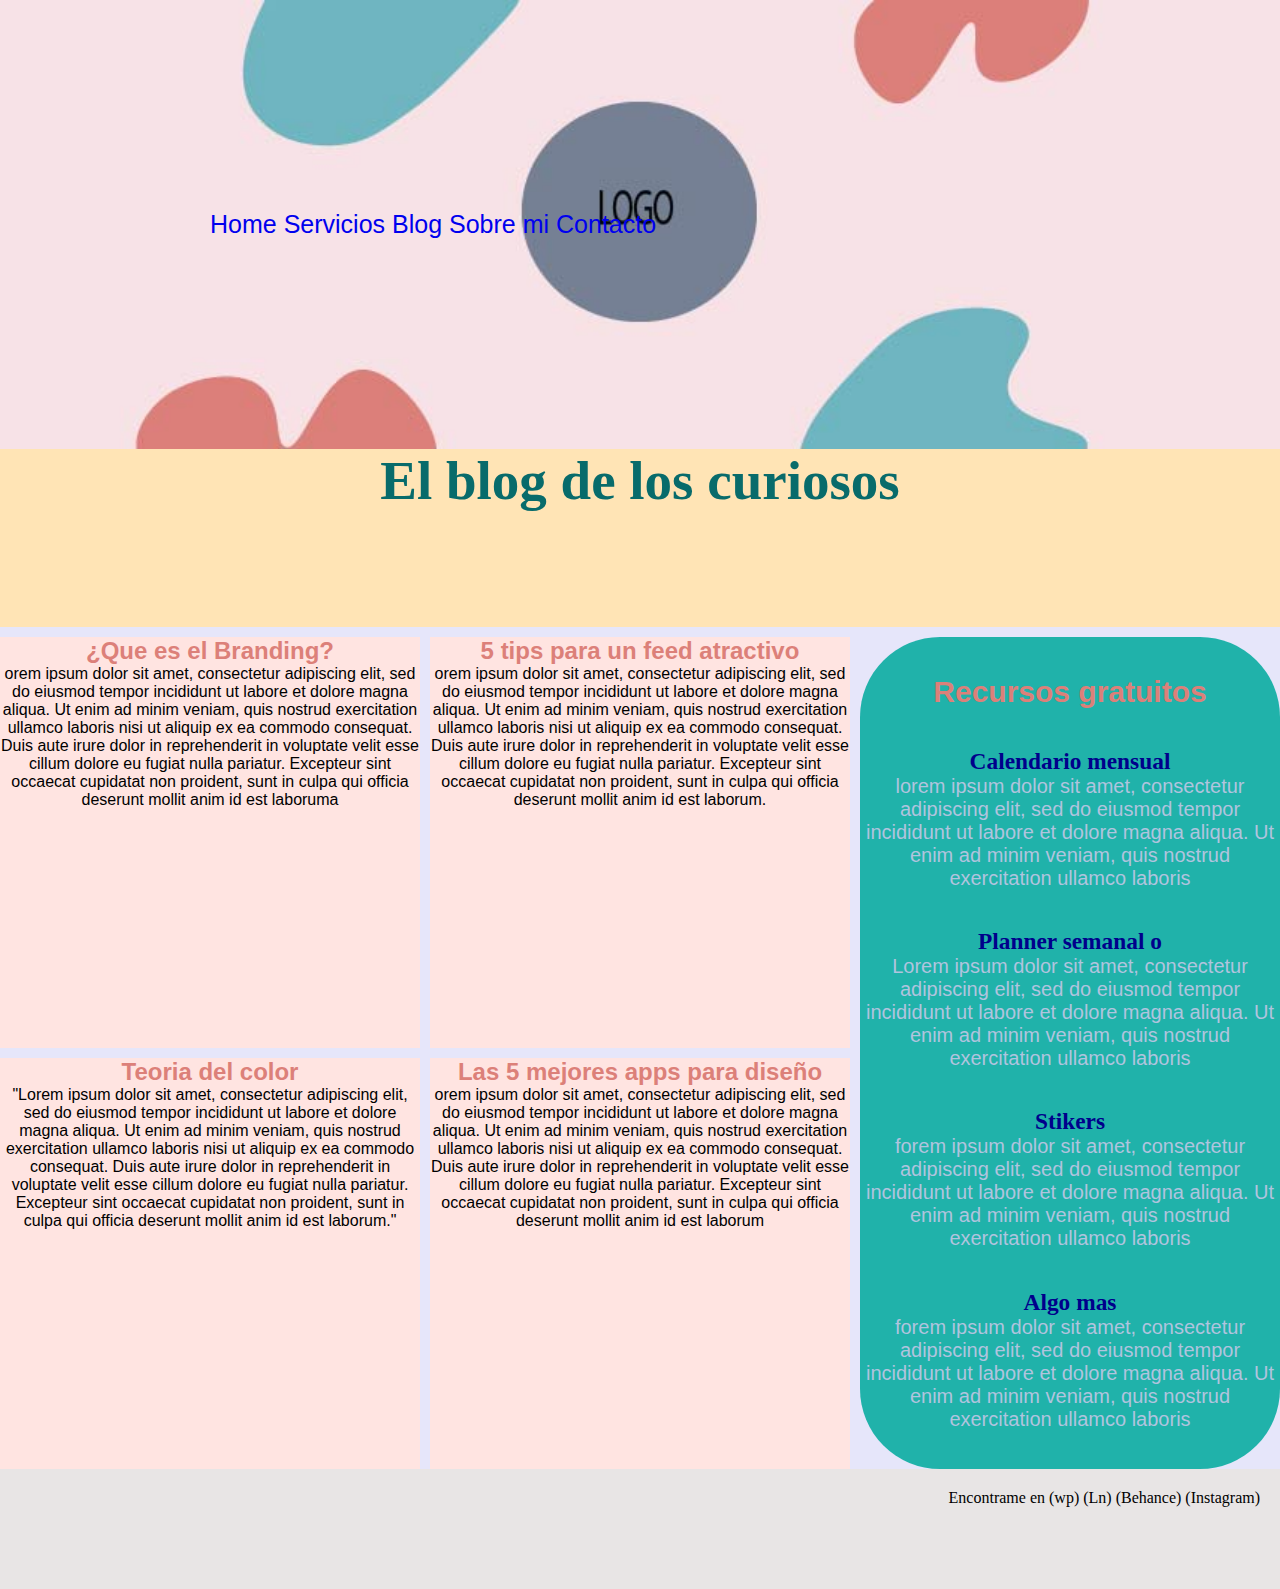
<file: blog.html>
<!DOCTYPE html>
<html lang="en">
<head>
    <meta charset="UTF-8">
    <meta http-equiv="X-UA-Compatible" content="IE=edge">
    <meta name="viewport" content="width=device-width, initial-scale=1.0">
    <title>Blog</title>

   <link rel="stylesheet" href="CSS/estilos.css">

   
</head>
<body>

    <header>
          <ul class="menu">
           <li> <a href="index.html">Home</a> </li> 
            <li> <a href="Servicios.html">Servicios</a></li>
            <li> <a href="blog.html">Blog</a> </li>
            <li> <a href="sobremi.html">Sobre mi</a> </li>
             <li> <a href="contacto.html">Contacto</a></li> 
          </ul>

    </header>


 <article class="grid-container">
  
  <h1 id="tituloblog" >El blog de los curiosos</h1>

    
  <div class="brand"> 
    <h2>¿Que es el Branding?</h2>
    <p> orem ipsum dolor sit amet, consectetur adipiscing elit, sed do eiusmod tempor incididunt ut labore et dolore magna aliqua. Ut enim ad minim veniam, quis nostrud exercitation ullamco laboris nisi ut aliquip ex ea commodo consequat. Duis aute irure dolor in reprehenderit in voluptate velit esse cillum dolore eu fugiat nulla pariatur. Excepteur sint occaecat cupidatat non proident, sunt in culpa qui officia deserunt mollit anim id est laboruma</p>
  </div>

   <div class="tips">
    <h2>5 tips para un feed atractivo</h2>
    <p>orem ipsum dolor sit amet, consectetur adipiscing elit, sed do eiusmod tempor incididunt ut labore et dolore magna aliqua. Ut enim ad minim veniam, quis nostrud exercitation ullamco laboris nisi ut aliquip ex ea commodo consequat. Duis aute irure dolor in reprehenderit in voluptate velit esse cillum dolore eu fugiat nulla pariatur. Excepteur sint occaecat cupidatat non proident, sunt in culpa qui officia deserunt mollit anim id est laborum.</p>
  </div>

   <div class="color"> 
    <h2>Teoria del color</h2>
    <p>"Lorem ipsum dolor sit amet, consectetur adipiscing elit, sed do eiusmod tempor incididunt ut labore et dolore magna aliqua. Ut enim ad minim veniam, quis nostrud exercitation ullamco laboris nisi ut aliquip ex ea commodo consequat. Duis aute irure dolor in reprehenderit in voluptate velit esse cillum dolore eu fugiat nulla pariatur. Excepteur sint occaecat cupidatat non proident, sunt in culpa qui officia deserunt mollit anim id est laborum."</p>
   </div>
 
  <div class="apps"> 
   <h2> Las 5 mejores apps para diseño </h2>
    <p> orem ipsum dolor sit amet, consectetur adipiscing elit, sed do eiusmod tempor incididunt ut labore et dolore magna aliqua. Ut enim ad minim veniam, quis nostrud exercitation ullamco laboris nisi ut aliquip ex ea commodo consequat. Duis aute irure dolor in reprehenderit in voluptate velit esse cillum dolore eu fugiat nulla pariatur. Excepteur sint occaecat cupidatat non proident, sunt in culpa qui officia deserunt mollit anim id est laborum</p>
  </div>


<div class="recursos">  
  <h2> Recursos gratuitos</h2>
<div> 
    <h3>Calendario mensual</h3>
    <p> lorem ipsum dolor sit amet, consectetur adipiscing elit, sed do eiusmod tempor incididunt ut labore et dolore magna aliqua. Ut enim ad minim veniam, quis nostrud exercitation ullamco laboris</p>
 </div>
<div> 
  <h3>Planner semanal o</h3>
  <p>Lorem ipsum dolor sit amet, consectetur adipiscing elit, sed do eiusmod tempor incididunt ut labore et dolore magna aliqua. Ut enim ad minim veniam, quis nostrud exercitation ullamco laboris</p>
</div>
 
<div>
 <h3>Stikers</h3>
 <p> forem ipsum dolor sit amet, consectetur adipiscing elit, sed do eiusmod tempor incididunt ut labore et dolore magna aliqua. Ut enim ad minim veniam, quis nostrud exercitation ullamco laboris</p>
</div>  

<div>
      <h3>Algo mas</h3>
     <p> forem ipsum dolor sit amet, consectetur adipiscing elit, sed do eiusmod tempor incididunt ut labore et dolore magna aliqua. Ut enim ad minim veniam, quis nostrud exercitation ullamco laboris</p>
</div>
  
</div>

  </article>



<footer> 
Encontrame en (wp) (Ln) (Behance) (Instagram)
</footer>
    
</body>
</html>
</file>
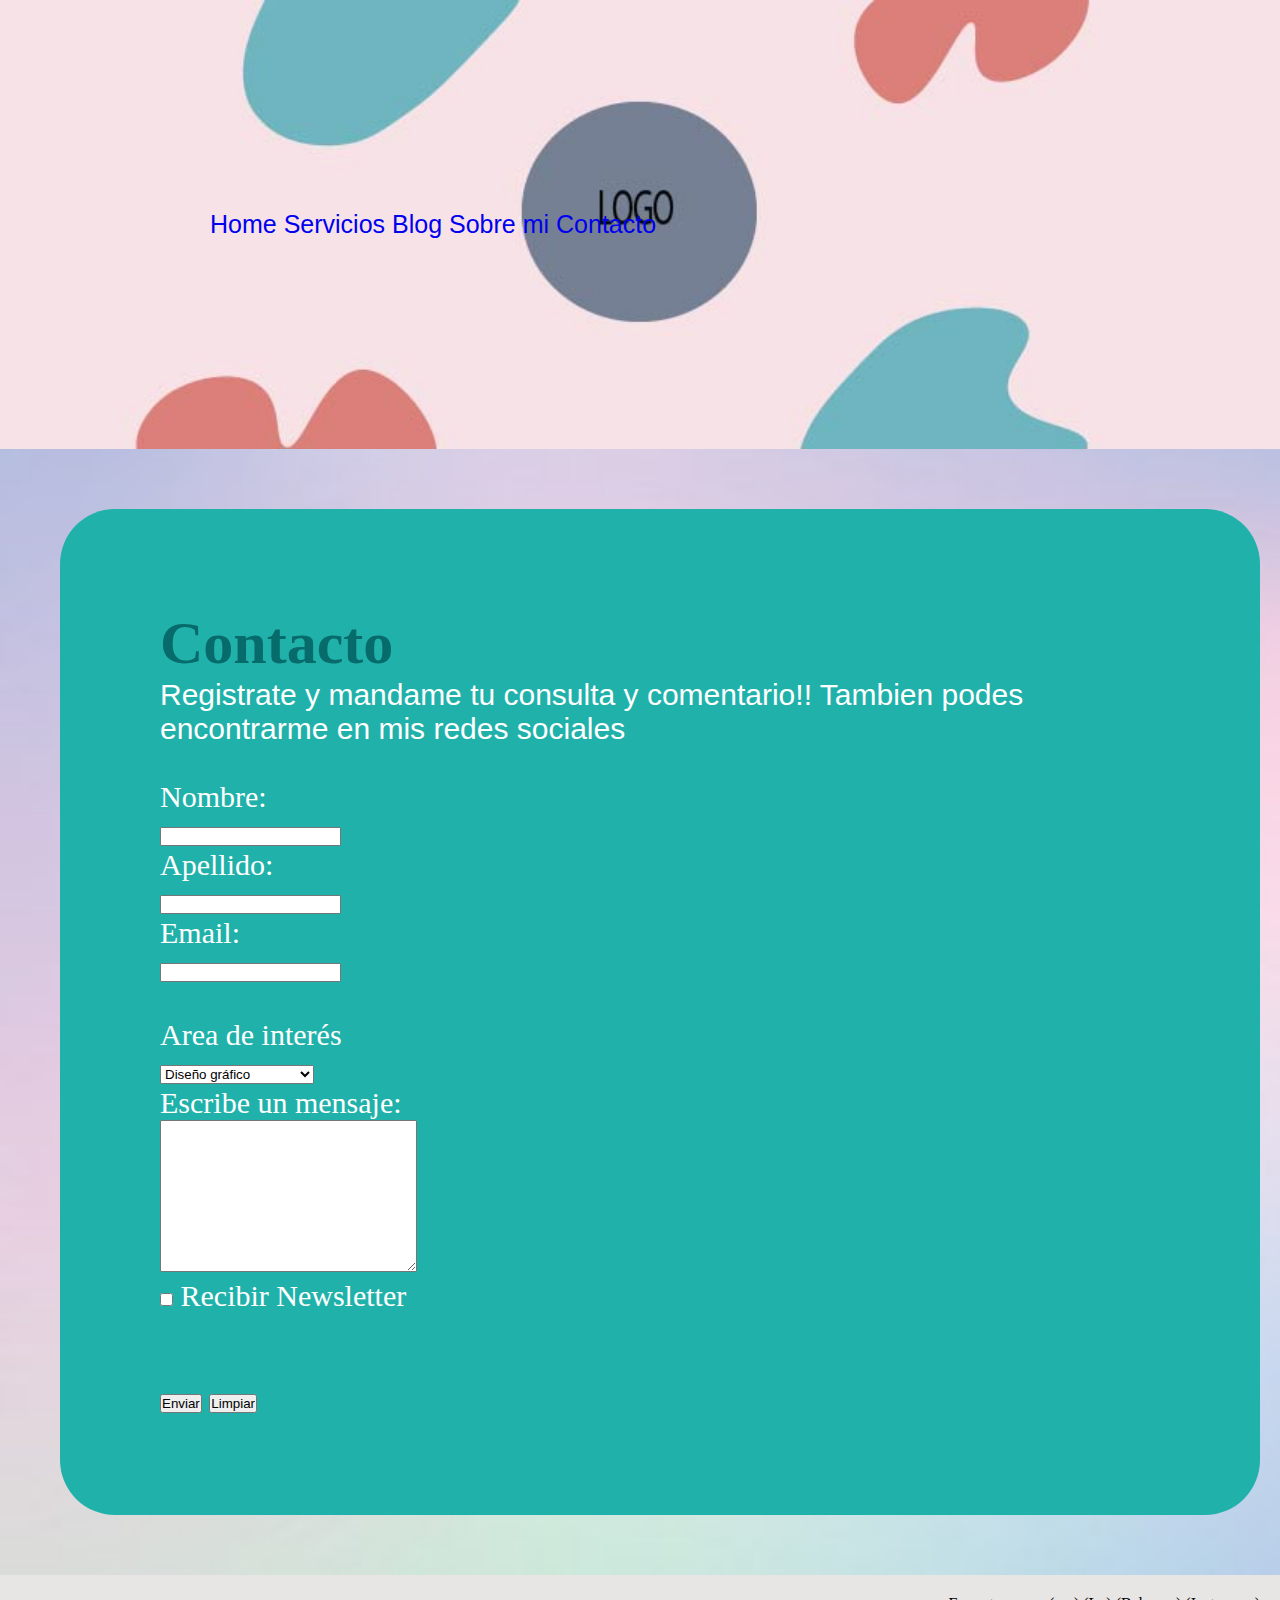
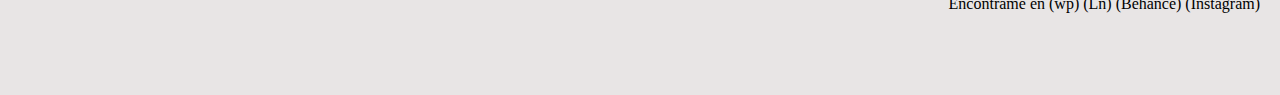
<file: Contacto.html>
<!DOCTYPE html>
<html lang="en">
<head>
    <meta charset="UTF-8">
    <meta http-equiv="X-UA-Compatible" content="IE=edge">
    <meta name="viewport" content="width=device-width, initial-scale=1.0">

    <link rel="stylesheet" href="CSS/estilos.css">

    <title>Contacto</title>
</head>


<body>

      <header>
          <ul class="menu">
           <li> <a href="index.html">Home</a> </li> 
            <li> <a href="Servicios.html">Servicios</a></li>
            <li> <a href="blog.html">Blog</a> </li>
            <li> <a href="sobremi.html">Sobre mi</a> </li>
             <li> <a href="contacto.html">Contacto</a></li> 
          </ul>
    </header>
    

    

<article class="formulario"> 

   <h1>Contacto</h1>
  
   <p>Registrate y mandame tu consulta y comentario!!  Tambien podes encontrarme en mis redes sociales</p>
   <br>
   <div>
    <form action="/action_page.php">
    <label for="Name">Nombre:</label><br>
    <input type="text" id="nombre" name="name">
    </form>
   </div>

   <div>
   <label for="surname">Apellido:</label><br>
   <input type="text" id="apellido" name="surname">
   </div> 
    
   <div> 
    <label for="user_mail">Email:</label><br>
    <input type="email" name="user_mail"<br>
   </div> 

   <div> 
          <br>
            <legend> Area de interés</legend>
            
            <select name="Pais">
            <option value="DG"> Diseño gráfico</option>
            <option value="MKT digital">Marketing digital</option> 
            <option value="DW">Diseño web</option>
           <option value="CM">Communnity manager</option>

        </select> 
      </form>
   </div>

   <div>
      <label for="User_message ">Escribe un mensaje:</label><br>
      <textarea name="" id="" cols="30" rows="10" name="User_message"></textarea>
   </div>

    <div>  
     <input type="checkbox" name="Recibir Newsletter" id="">
     <label for="RECIBIR">Recibir Newsletter</label>
    </div>

        <br><br>
<div> 
        <input type="submit" class="violeta" value="Enviar">
        <input type="reset" class="violeta" value="Limpiar">
      </form>
</div>

    </article>
 





      <footer> 
      Encontrame en (wp) (Ln) (Behance) (Instagram)
      </footer>
    </body>
    </html>
</file>
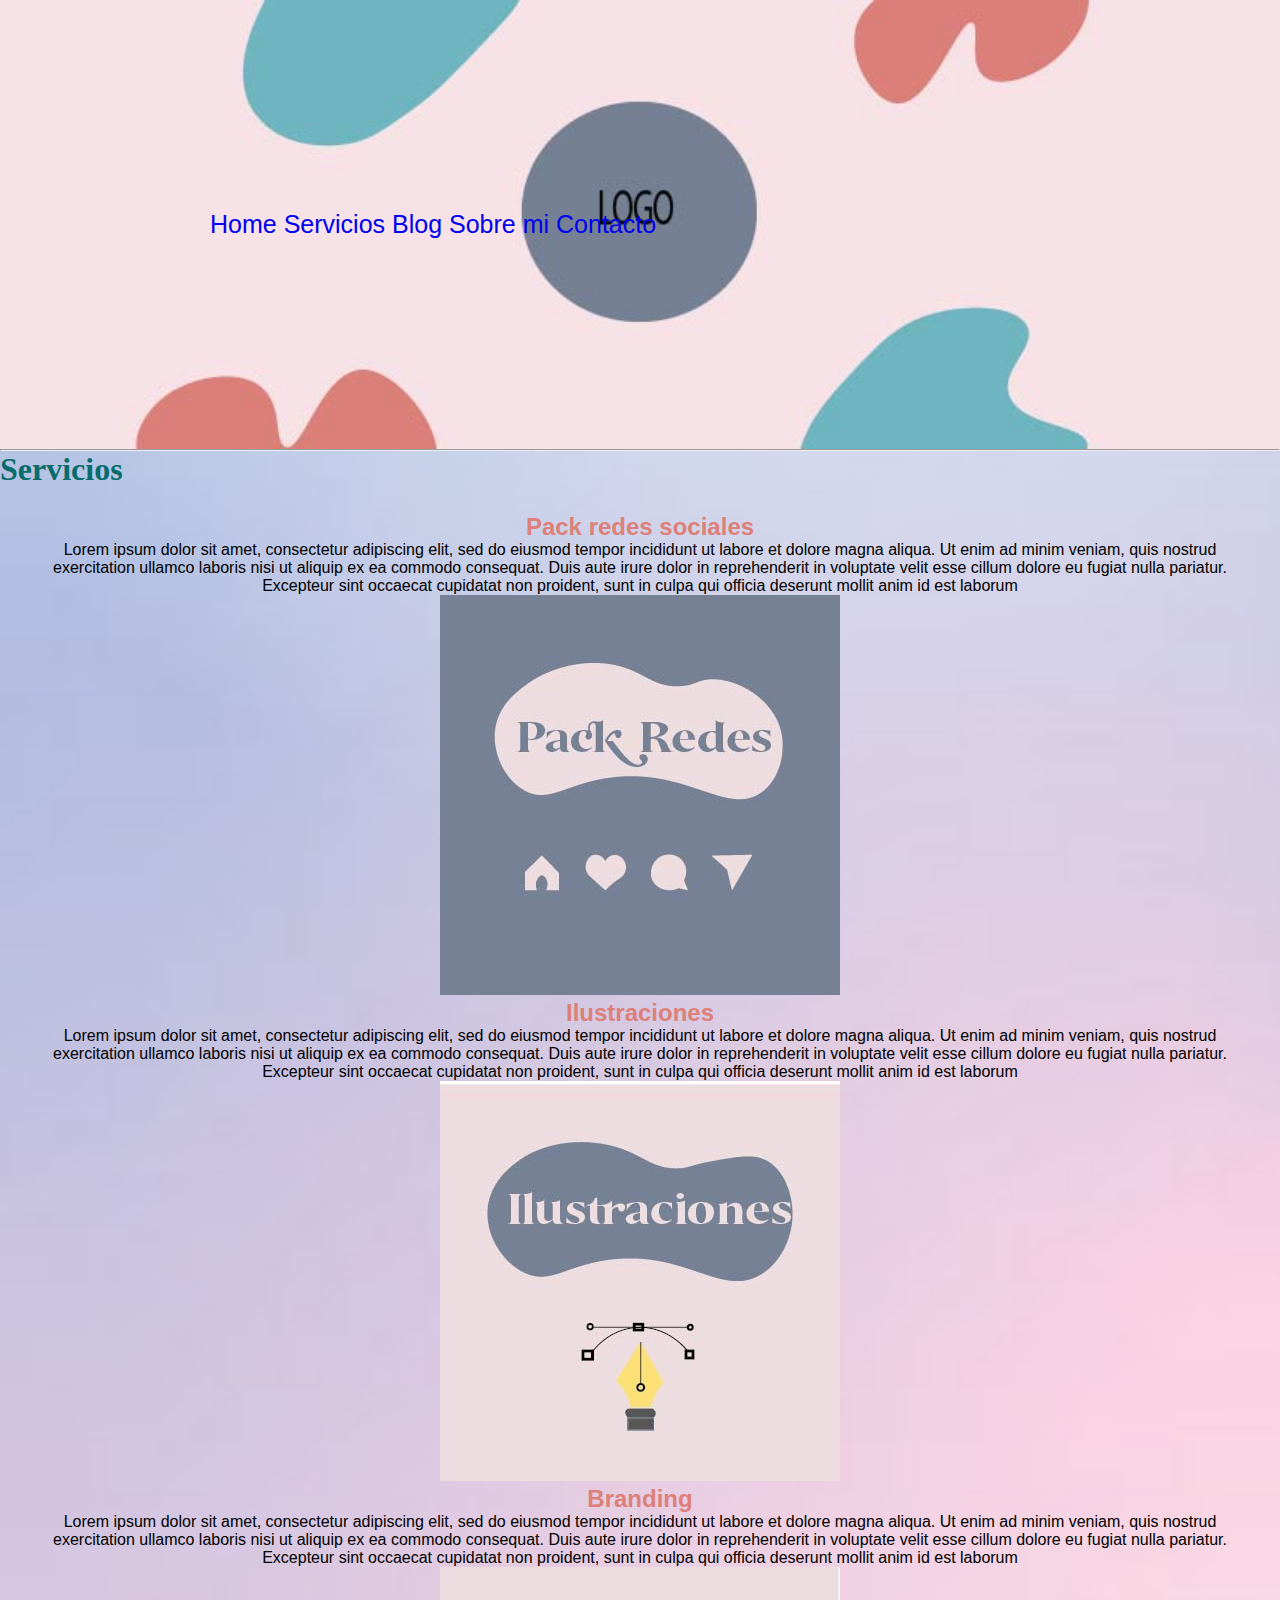
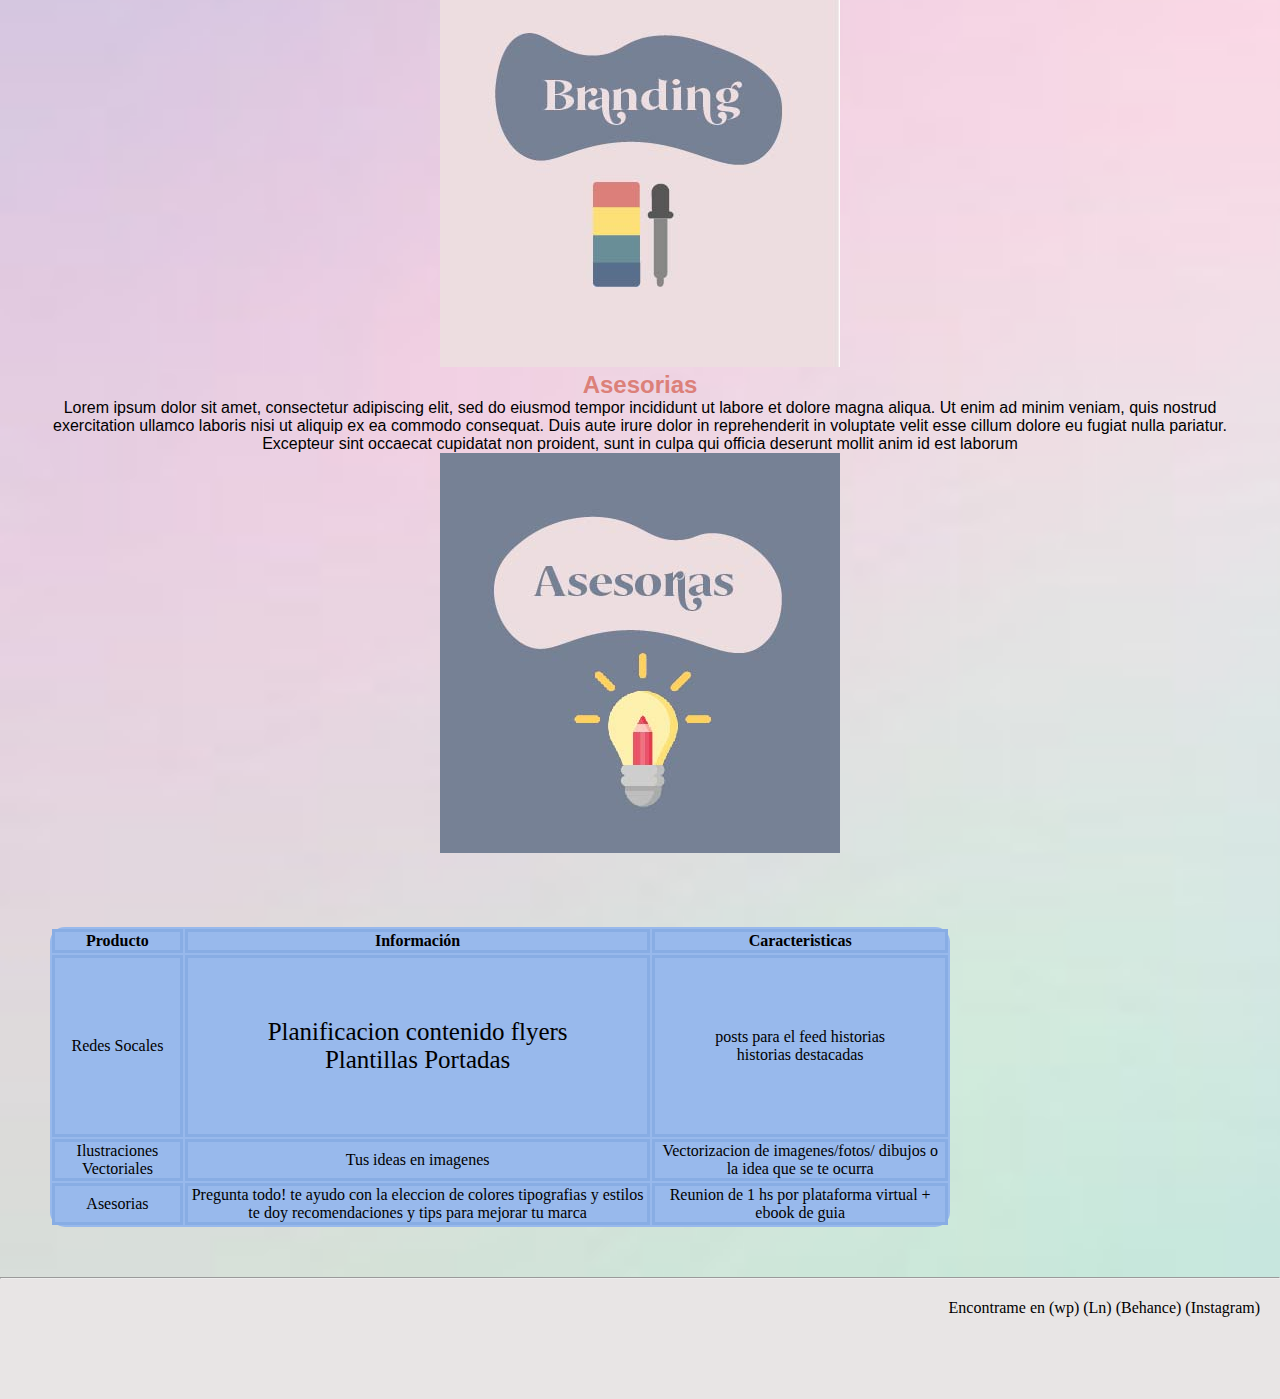
<file: servicios.html>
<!DOCTYPE html>
<html lang="en">
<head>
    <meta charset="UTF-8">
    <meta http-equiv="X-UA-Compatible" content="IE=edge">
    <meta name="viewport" content="width=device-width, initial-scale=1.0">
   <link rel="stylesheet" href="CSS/estilos.css">
   <link rel="stylesheet" href="CSS/table.css">
   
   <title>Servicios</title>
</head>
<body>

  <header>
       <ul class="menu">
        <li> <a href="index.html">Home</a> </li> 
         <li> <a href="Servicios.html">Servicios</a></li>
         <li> <a href="blog.html">Blog</a> </li>
         <li> <a href="sobremi.html">Sobre mi</a> </li>
          <li> <a href="contacto.html">Contacto</a></li> 
       </ul>
 </header>
     <hr> 

    <H1>Servicios</H1>

    <div class="imagHome"> 
    <div> 
<h2>Pack redes sociales</h2>
    <p>Lorem ipsum dolor sit amet, consectetur adipiscing elit, sed do eiusmod tempor incididunt ut labore et dolore magna aliqua. Ut enim ad minim veniam, quis nostrud exercitation ullamco laboris nisi ut aliquip ex ea commodo consequat. Duis aute irure dolor in reprehenderit in voluptate velit esse cillum dolore eu fugiat nulla pariatur. Excepteur sint occaecat cupidatat non proident, sunt in culpa qui officia deserunt mollit anim id est laborum</p> 
     <img src="img/pack redes.jpg" alt="Redes">
    </div>
  
 <div> 
<h2>Ilustraciones</h2>
  <p>Lorem ipsum dolor sit amet, consectetur adipiscing elit, sed do eiusmod tempor incididunt ut labore et dolore magna aliqua. Ut enim ad minim veniam, quis nostrud exercitation ullamco laboris nisi ut aliquip ex ea commodo consequat. Duis aute irure dolor in reprehenderit in voluptate velit esse cillum dolore eu fugiat nulla pariatur. Excepteur sint occaecat cupidatat non proident, sunt in culpa qui officia deserunt mollit anim id est laborum</p>
  <img src="img/ilustraciones.jpg" alt="Ilustraciones">
 </div>

 <div> 
<h2>Branding</h2>
    <p>Lorem ipsum dolor sit amet, consectetur adipiscing elit, sed do eiusmod tempor incididunt ut labore et dolore magna aliqua. Ut enim ad minim veniam, quis nostrud exercitation ullamco laboris nisi ut aliquip ex ea commodo consequat. Duis aute irure dolor in reprehenderit in voluptate velit esse cillum dolore eu fugiat nulla pariatur. Excepteur sint occaecat cupidatat non proident, sunt in culpa qui officia deserunt mollit anim id est laborum</p>

    <img src="img/Branding.jpg"  alt="branding">
  </div>

  <div> 
  <h2>Asesorias</h2>
    <p>Lorem ipsum dolor sit amet, consectetur adipiscing elit, sed do eiusmod tempor incididunt ut labore et dolore magna aliqua. Ut enim ad minim veniam, quis nostrud exercitation ullamco laboris nisi ut aliquip ex ea commodo consequat. Duis aute irure dolor in reprehenderit in voluptate velit esse cillum dolore eu fugiat nulla pariatur. Excepteur sint occaecat cupidatat non proident, sunt in culpa qui officia deserunt mollit anim id est laborum</p>
    <img src="img/Asesoria.jpg" alt="Asesorias">
  </div>
</div>


<article> 
    <table>  
        <tr><!-- inicio de fila-->
       
          <td> <strong>Producto</strong></td>   
          <td><strong>Información</strong> </td>   
          <td> <strong>Caracteristicas</strong></td>   
        </tr><!-- cierre de fila -->  

        <tr><!-- inicio de otra fila-->   
          <td>Redes Socales</td> 
          <td> <ul> <li> Planificacion</li> <li> contenido </li> <li> flyers </li> <li> Plantillas</li> <li>Portadas</li> </ul></td>   
          <td> <ol> <li>posts para el feed</li> <li>historias</li> <li> historias destacadas </li> </ol></td>  
        </tr><!-- cierre de la segunda fila --> 

        <tr><!-- inicio de otra fila-->   
            <td>Ilustraciones Vectoriales</td> 
            <td>Tus ideas en imagenes </td>   
            <td>Vectorizacion de imagenes/fotos/ dibujos o la idea que se te ocurra</td>  
          </tr><!-- cierre de la segunda fila --> 


          <tr><!-- inicio de otra fila-->   
            <td>Asesorias</td> 
            <td>Pregunta todo! te ayudo con la eleccion de colores tipografias y estilos <br>
                te doy recomendaciones y tips para mejorar tu marca </td>   
            <td>Reunion de 1 hs por plataforma virtual + ebook de guia</td>  
          </tr><!-- cierre de la segunda fila --> 
      </table>
</article>


      <hr>
      <footer> 
        Encontrame en (wp) (Ln) (Behance) (Instagram)
        </footer>    
        


</body>
</html>
</file>
<file: CSS/estilos.css>
*{ margin:0;padding:0;}

header{
background-image: url(../img/FONDO_Mesa\ de\ trabajo\ 1.jpg);
background-position:center;
background-repeat:no-repeat;
background-size: cover;
padding: 150px;
font-family: 'Quicksand', sans-serif
}
 
body {
    background-image: url(../img/DEGRADE.jpg);
    background-size: cover;

}

ul{ 
    list-style-type:none; 
    overflow:hidden;
    font-size: 25px;
    margin: 50px;
    padding: 10px;  
}

li {
display: inline-block;
}

a{
   text-decoration: none;
}



 h2{ 
    font-family: 'Quicksand', sans-serif;
     color:  #DC8079;
}

h3{
    color: darkblue;
}

p{ font-family: 'Quicksand', sans-serif
}


h1{ 
    font-family: 'Abril Fatface', cursive;
    color: rgb(8, 107, 107);

}

 #tituloblog{
         justify-content: center;
 }


footer{ 
    background-color: rgb(232, 229, 229);
    height: 80px;
    padding: 20px;
    text-align: right;
  
    
}
.sobremi{
 padding: 50px;
 margin: 100px;
 
}
 
.imagHome{
    display: flex;
    padding: 20px;
    flex-flow: row wrap;
    justify-content:space-evenly;
    align-items:center ;
    margin: 5px;
    text-align: center;
}



.formulario{
    width: 1000px;
    margin:60px;
    background-color: lightseagreen;
    padding: 100px;
    color: white;
    border-radius: 55px;
    text-align: left;
    font-size: 30px;
}



.grid-container{

    background-color: lavender;
  
    height: 1020px;
    text-align: center;

    
    display: grid;
    gap: 10px;
    grid-template-columns:repeat(3, 1fr);
    grid-template-areas: 
    "tituloblog tituloblog tituloblog"
    "brand tips recursos" 
    "color apps recursos" 
   
 }


#tituloblog {
    grid-area: tituloblog;
    background-color: moccasin; 
    font-size: 55px;

}

.brand{
    grid-area: brand;
    background-color: mistyrose;
}

.tips{
    grid-area: tips;
    background-color: mistyrose;
}

.color{
    grid-area: color;
    background-color: mistyrose;
}
 .apps{
    grid-area: apps;
    background-color: mistyrose;
 }

 .recursos{
     border-radius: 80px;
     font-size: 20px;
     color: lightsteelblue;
     display: flex;
     justify-content: space-evenly;
     flex-direction: column;
    background-color: lightseagreen;
    grid-template-columns: 100%;
    grid-area: recursos
    
 }
</file>
<file: CSS/table.css>
article{
    margin:50px;
    width: 300px;
}

table{
    width: 300%;
    text-align: center;
    background-color: #98b9ec;
    border-radius: 15px;
    border: #7093c7
}

td{
    border-color: #88ade4;
    border-style: solid;
}
</file>
